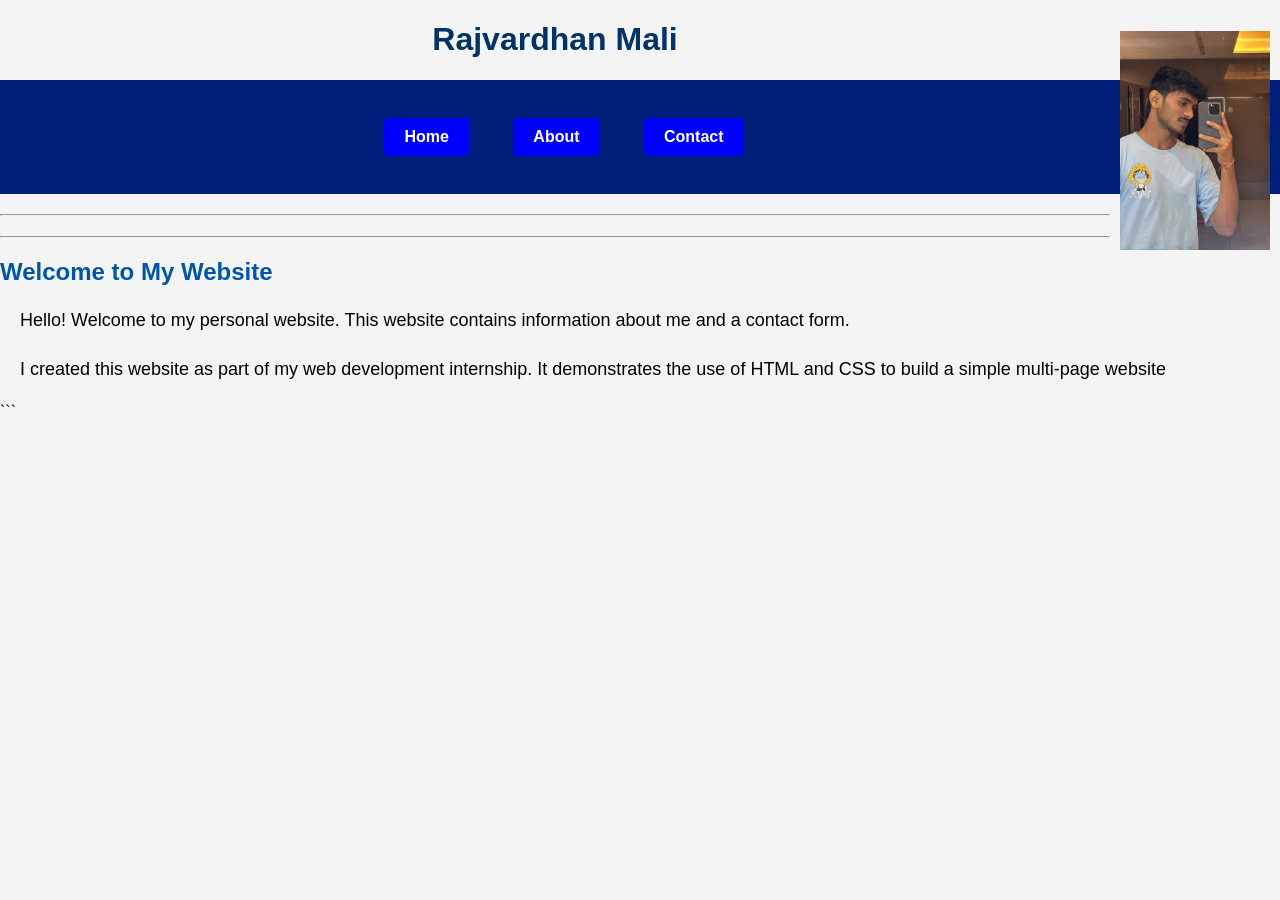
<file: index.html>
<!DOCTYPE html>
<html>

<head>
     <meta name="viewport" content="width=device-width, initial-scale=1.0">
    
    <title>Home</title>
    <link rel="stylesheet" href="style.css">
</head>

<body>

<img src="profile.jpg" alt="Profile Picture" class="profile-image">

    <h1>Rajvardhan Mali</h1>
<nav>

    <a href="index.html">Home</a>

    <a href="about.html">About</a>

    <a href="contact.html">Contact</a>

</nav>

<hr>
    <hr>

    <h2>Welcome to My Website</h2>

    <p>
        Hello! Welcome to my personal website. This website contains information
        about me and a contact form.</p><p>I created this website as part of my web development internship. It demonstrates the use of HTML and CSS to build a simple multi-page website
    </p>

</body>

</html>
```
</file>
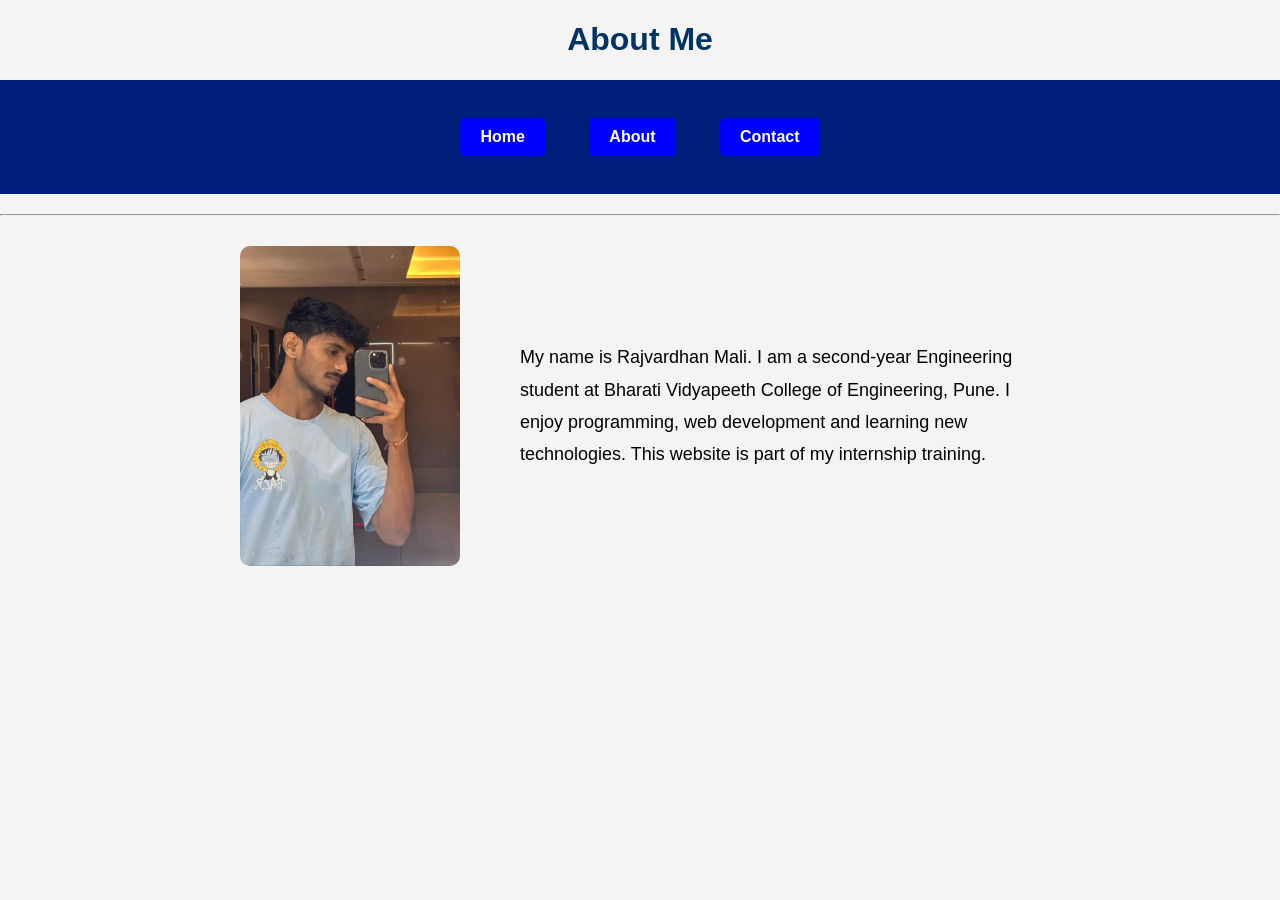
<file: about.html>
<!DOCTYPE html>
<html>
<head>
    <meta name="viewport" content="width=device-width, initial-scale=1.0">
    <title>About Me</title>
    <link rel="stylesheet" href="style.css">
</head>
<body>
    
<h1>About Me</h1>

<nav>

    <a href="index.html">Home</a>

    <a href="about.html">About</a>

    <a href="contact.html">Contact</a>

</nav>
    <hr>

<div class="about">

    <img src="profile.jpg" alt="Profile Picture">


        <p>
            My name is Rajvardhan Mali. I am a second-year Engineering student at Bharati Vidyapeeth College of Engineering, Pune.

            I enjoy programming, web development and learning new technologies.

            This website is part of my internship training.
        </p>



</div>

</body>
</html>
</file>
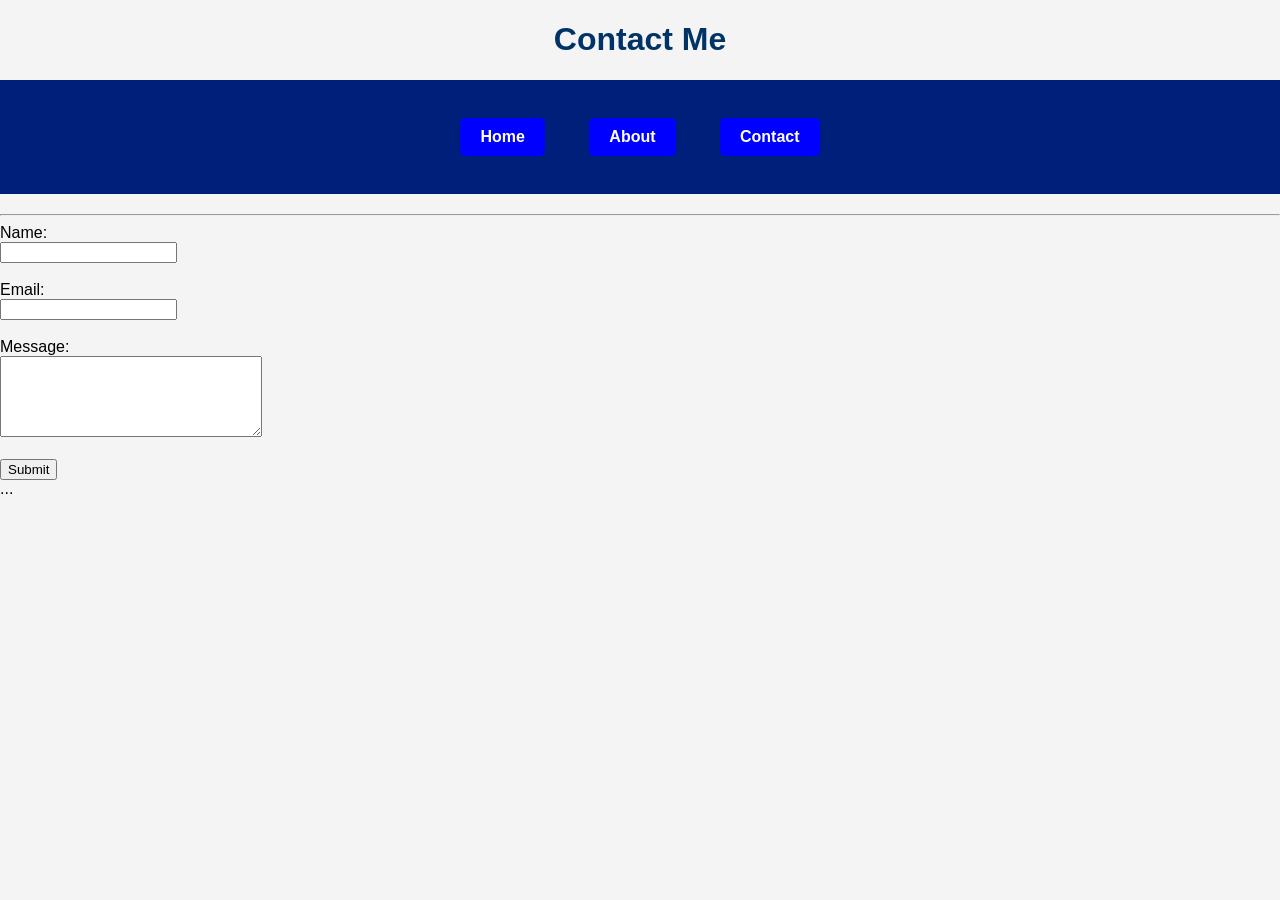
<file: contact.html>
<!DOCTYPE html>
<html>
<head>
    <meta name="viewport" content="width=device-width, initial-scale=1.0">
    <title>Contact</title>
    <link rel="stylesheet" href="style.css">
</head>
<body>
    
    <h1>Contact Me</h1>

<nav>

    <a href="index.html">Home</a>

    <a href="about.html">About</a>

    <a href="contact.html">Contact</a>

</nav>

    <hr>


    <form>
        <label>Name:</label><br>
        <input type="text"><br><br>

        <label>Email:</label><br>
        <input type="email"><br><br>

        <label>Message:</label><br>
        <textarea rows="5" cols="30"></textarea><br><br>

        <input type="submit" value="Submit">
    </form>
    <div class="contact-container">
    <form>
        ...
    </form>
</div>

</body>
</html>
</file>
<file: style.css>
body{
    margin:0;
    font-family: Arial, sans-serif;
    background-color:#f4f4f4;
}

nav{
    background:#001f7a;
    padding:18px;
    text-align:center;
}

nav a{
    color:white;
    text-decoration:none;
    margin:20px;
    padding:10px 20px;
    background:blue;
    border-radius:5px;
    font-weight:bold;
    display:inline-block;
}

nav a:hover{
    background:#0077cc;
}

h1{
    text-align:center;
    color:#003366;
}

h2{
    color:#0055aa;
}

p{
    font-size:18px;
    line-height:1.6;
    margin:20px;
}

hr{
    margin-top:20px;
}
.profile-image{
    float:right;
    width:150px;
    margin:10px;
}

.about{
    display:flex;
    align-items:center;
    justify-content:center;
    gap:40px;
    margin:30px;
}

.about img{
    width:220px;
    border-radius:10px;
}

.about p{
    max-width:500px;
    line-height:1.8;
}

.contact{
    display:flex;
    justify-content:center;
    margin-top:40px;
}

.contact form{
    background:white;
    padding:25px;
    border-radius:10px;
    box-shadow:0px 0px 10px lightgray;
}

@media screen and (max-width:768px){
    @media screen and (max-width:768px){

    nav{
        display:flex;
        flex-direction:column;
        align-items:center;
    }

    nav a{
        width:120px;
        margin:8px 0;
    }

    .profile-image{
        float:none;
        display:block;
        margin:20px auto;
        width:150px;
    }

}


    nav{
        display:flex;
        flex-direction:column;
        align-items:center;
    }

    nav a{
        display:block;
        width:120px;
        margin:8px 0;
    }

    .about{
        display:flex;
        flex-direction:column;
        align-items:center;
        text-align:center;
    }

    .about img{
        width:180px;
    }

}
</file>
